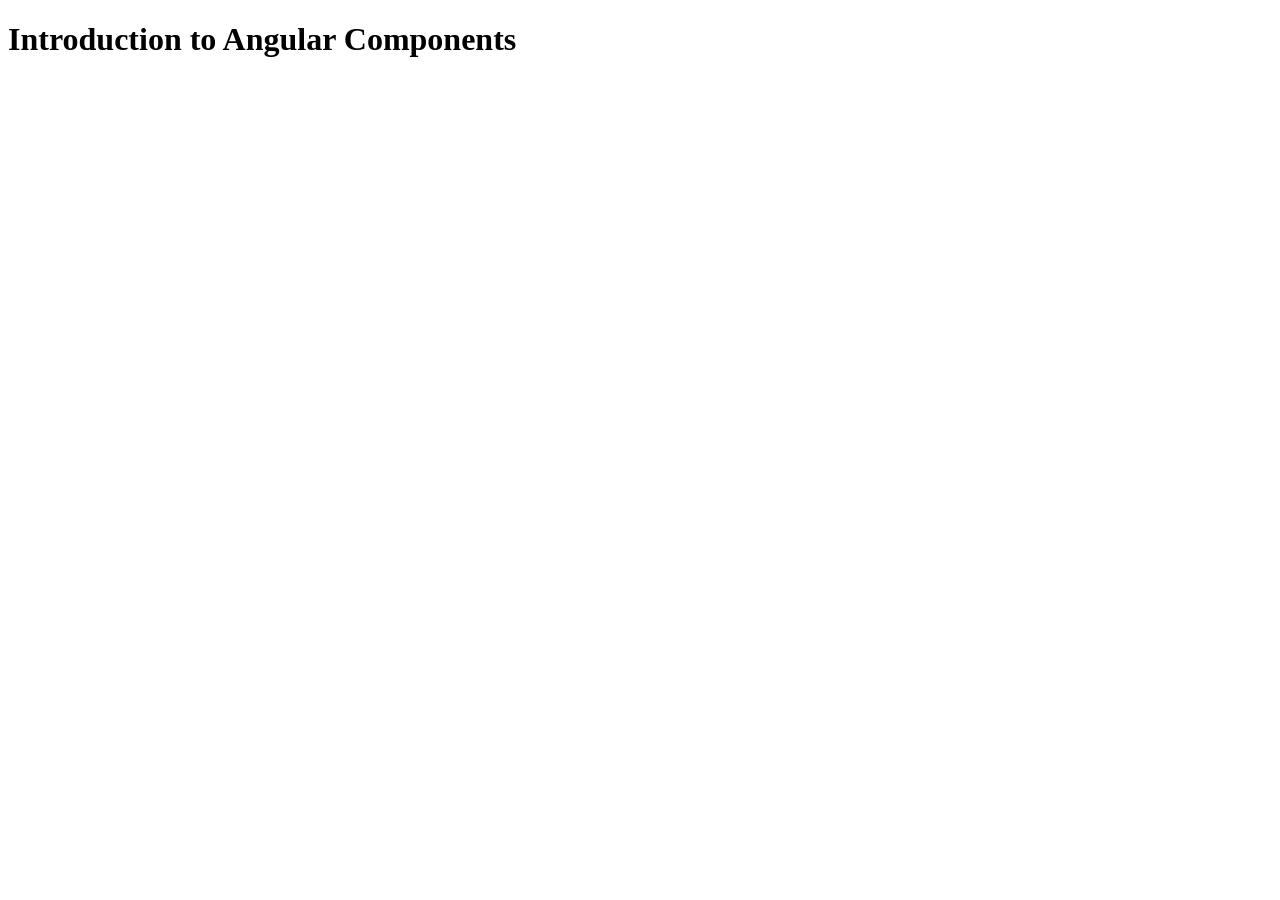
<file: src/index.html>
<!doctype html>
<html lang="en">
<head>
  <meta charset="utf-8">
  <title>FirstAngular</title>
  <base href="/">
  <meta name="viewport" content="width=device-width, initial-scale=1">
  <link rel="icon" type="image/x-icon" href="favicon.ico">
</head>
<body>
  <h1>Introduction to Angular Components</h1><br>
  <app-root></app-root>
  <app-registration></app-registration>
  <app-aboutus></app-aboutus>
  <app-contactus></app-contactus>
</body>
</html>
</file>
